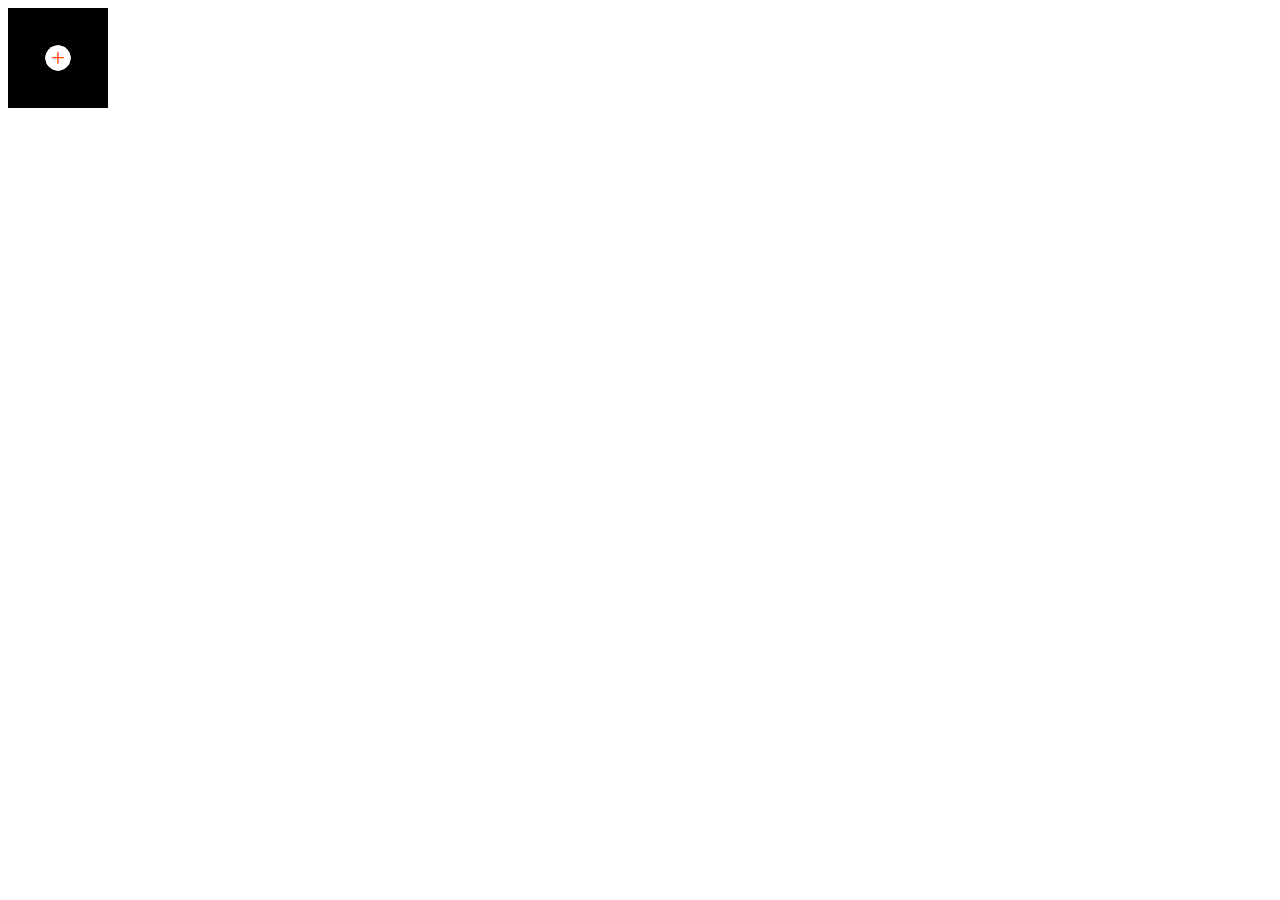
<file: 水波纹效果/index.html>
<!DOCTYPE html>
<html lang="en">
<head>
    <meta charset="UTF-8">
    <title>Title</title>
    <link rel="stylesheet/less" href="ripple.less">
    <script src="less.js"></script>
</head>
<body>
<div class="ripple">
    <span>+</span>
    <b></b>
    <b></b>
</div>
</body>
</html>
</file>
